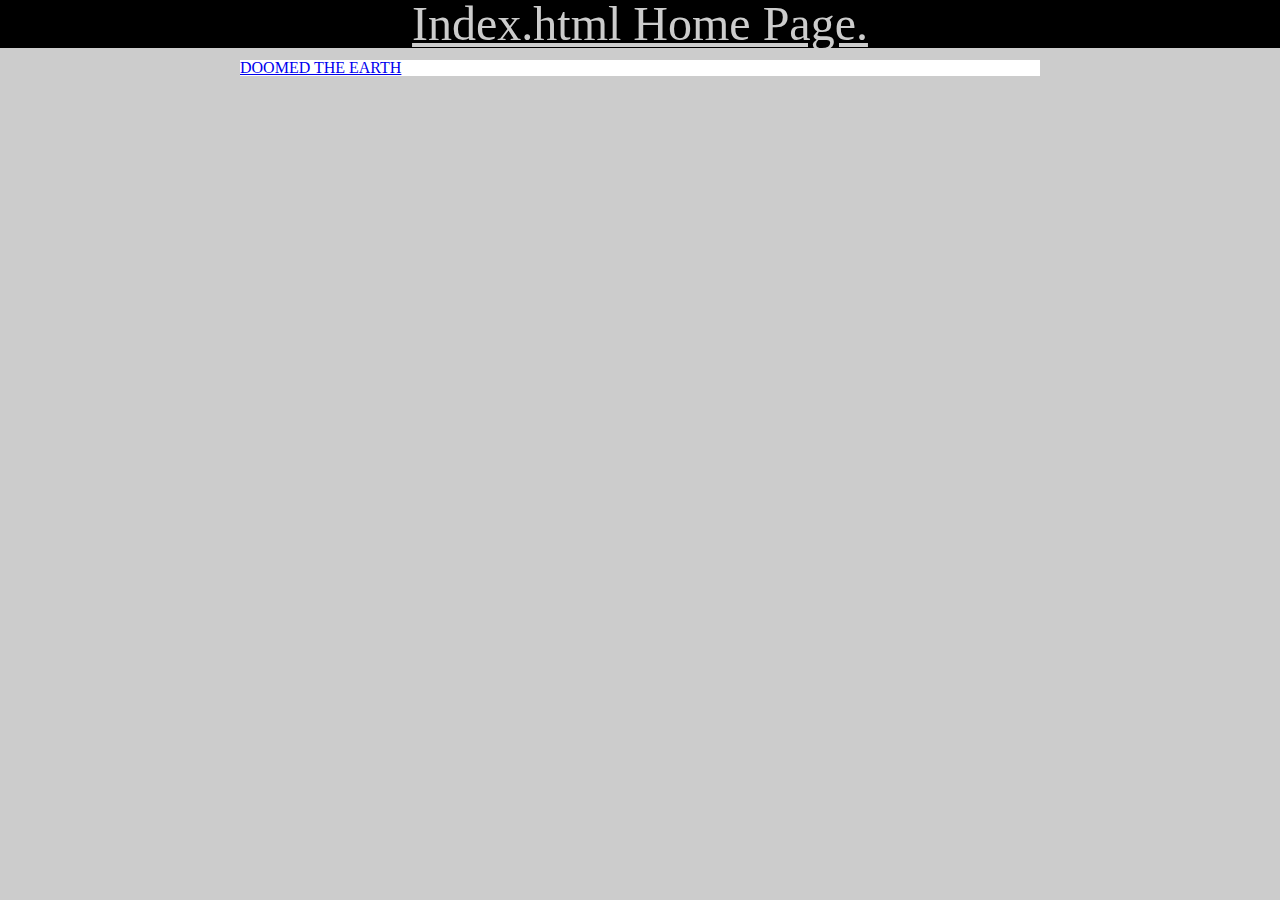
<file: index.html>
<!DOCTYPE html>

<html>

    <head>
      <title>Index.html Home Page </title>
      <link href="shared.css" rel="stylesheet">
    </head>


    <body>

      <header>
        <h1><a href="index.html">Index.html Home Page.</a></h1>
      </header>

      <div class="center">

      <a href="doomedtheearth.html">DOOMED THE EARTH</a>
    </div>
  </body>

</html>
</file>
<file: shared.css>
/* http://meyerweb.com/eric/tools/css/reset/
   v2.0 | 20110126
   License: none (public domain)
*/

html, body, div, span, applet, object, iframe,
h1, h2, h3, h4, h5, h6, p, blockquote, pre,
a, abbr, acronym, address, big, cite, code,
del, dfn, em, img, ins, kbd, q, s, samp,
small, strike, strong, sub, sup, tt, var,
b, u, i, center,
dl, dt, dd, ol, ul, li,
fieldset, form, label, legend,
table, caption, tbody, tfoot, thead, tr, th, td,
article, aside, canvas, details, embed,
figure, figcaption, footer, header, hgroup,
menu, nav, output, ruby, section, summary,
time, mark, audio, video {
	margin: 0;
	padding: 0;
	border: 0;
	font-size: 100%;
	font: inherit;
	vertical-align: baseline;
}
/* HTML5 display-role reset for older browsers */
article, aside, details, figcaption, figure,
footer, header, hgroup, menu, nav, section {
	display: block;
}
body {
	line-height: 1;
}
ol, ul {
	list-style: none;
}
blockquote, q {
	quotes: none;
}
blockquote:before, blockquote:after,
q:before, q:after {
	content: '';
	content: none;
}
table {
	border-collapse: collapse;
	border-spacing: 0;
}

body {
  background-color: #CCC;
  padding-top: 60px;
}

header {
  background-color: black;
  color: white;
  left: 0;
  right: 0;
  top: 0;
  position: fixed;
}

h1 {
  font-size: 3em;
  text-align: center;
}

h1 a {
  color: #CCC;
}

.center {
  background-color: #FFF;
  margin: 0 auto;
  max-width: 800px;
}
</file>
